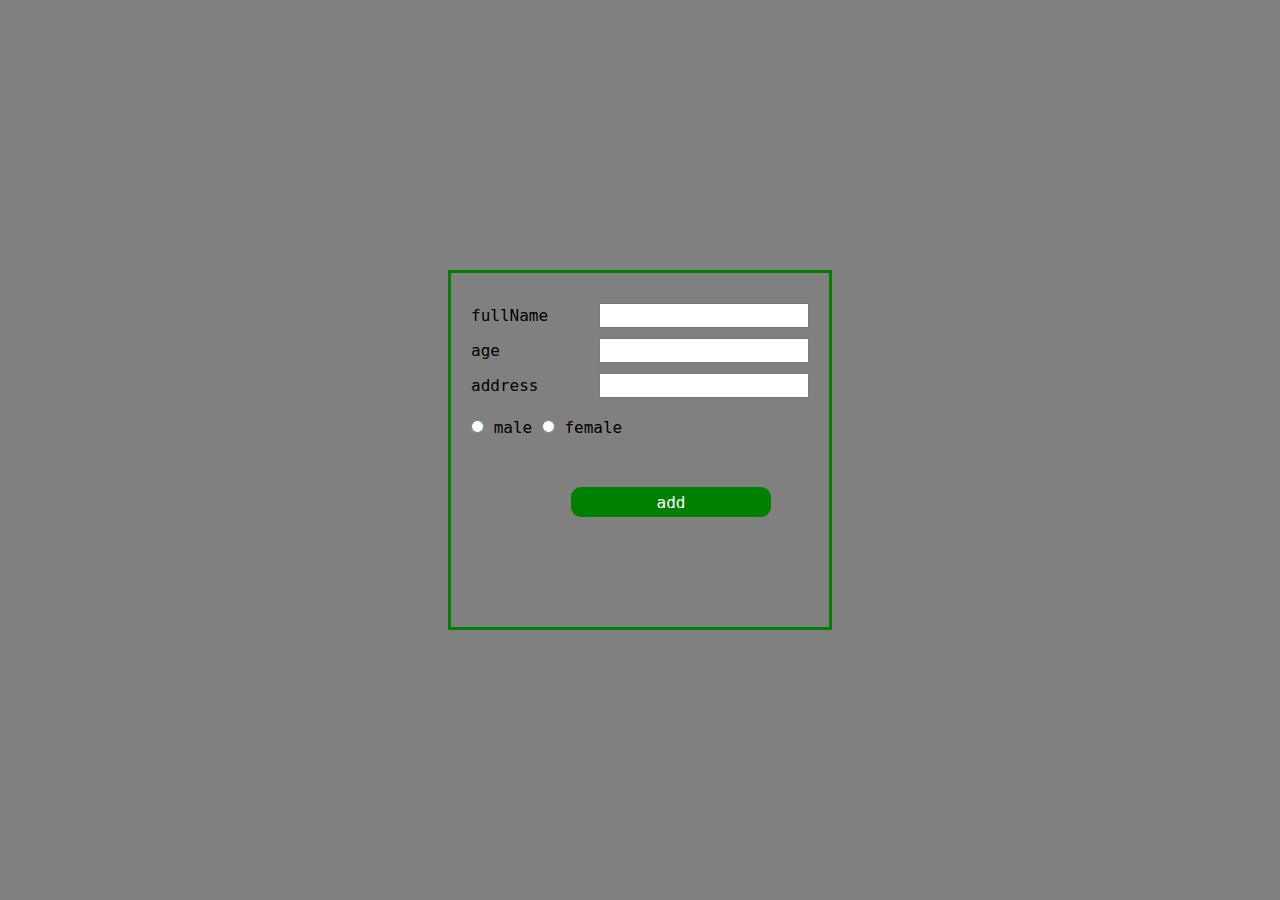
<file: javascript validation/index.html>
<!DOCTYPE html>
<html lang="en">
<head>
    <meta charset="UTF-8">
    <meta http-equiv="X-UA-Compatible" content="IE=edge">
    <meta name="viewport" content="width=device-width, initial-scale=1.0">
    <link rel="stylesheet" href="./style.css">
    <title>Document</title>
</head>
<body>
<div class="container">
    <div class="form">
        <div class="validation">
            <label for="fullName"> fullName</label>
            <input class="text" type="text" id="fullName" >
        </div>

        <div class="validation">
            <label for="age"> age</label>
            <input class="text" type="text" id="age">
        </div>

        <div class="validation">
            <label for="address"> address</label>
            <input class="text" type="text" id="address">
        </div>

        <div class="gender">
            
            <input type="radio" id="male" value="male" class="radioValue" name="gendere"> 
            <label for="male"> male </label>
            
            <input type="radio" id="female" value="female" class="radioValue" name="gendere">
            <label for="female"> female</label>

            
            
        </div>

        <button class="btn">add</button>

    </div>

    <!-- <div class="card">
        <div class="fullNames">
            <h3>fullname :</h3>
        </div>

        <div class="fullNames">
            <h3>age :</h3>
        </div>

        <div class="fullNames">
            <h3>address</h3>
        </div>

        <div class="fullNames">
            <h3>gender :</h3>
        </div>
    </div> -->
</div>
    <script src="./app.js"></script>
</body>
</html>
</file>
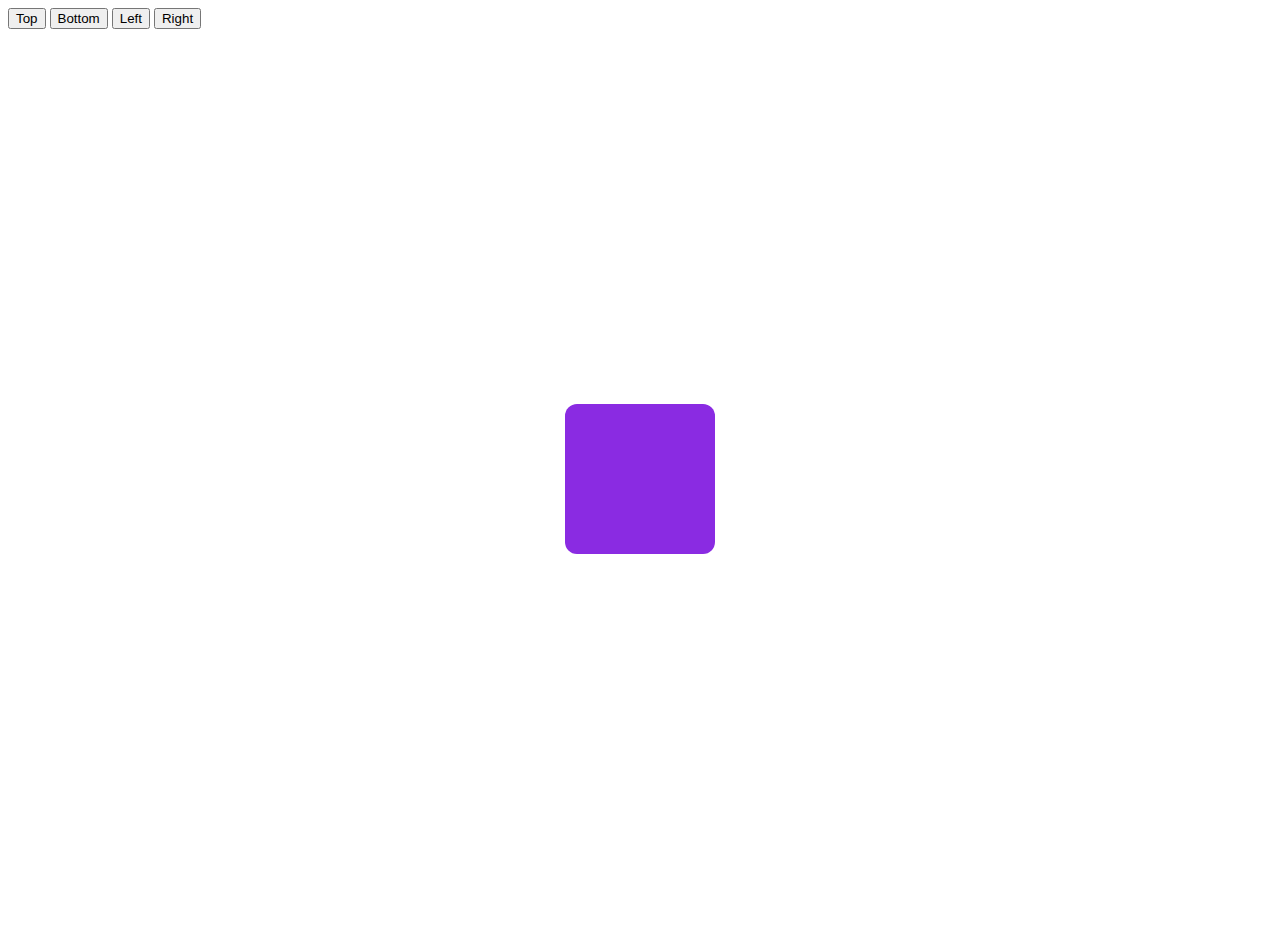
<file: lecture-11/index.html>
<!DOCTYPE html>
<html lang="en">
<head>
    <meta charset="UTF-8">
    <meta http-equiv="X-UA-Compatible" content="IE=edge">
    <meta name="viewport" content="width=device-width, initial-scale=1.0">
    <title>Document</title>
    <link rel="stylesheet" href="./style.css">
</head>
<body>

    <button class="btn btn-success btn-top">Top</button>
    <button class="btn btn-success btn-bottom">Bottom</button>
    <button class="btn btn-danger btn-left">Left</button>
    <button class="btn btn-danger btn-right">Right</button>
    <section>
      <div class="box"></div>

    <script src="./app.js"></script>
</body>
</html>
</file>
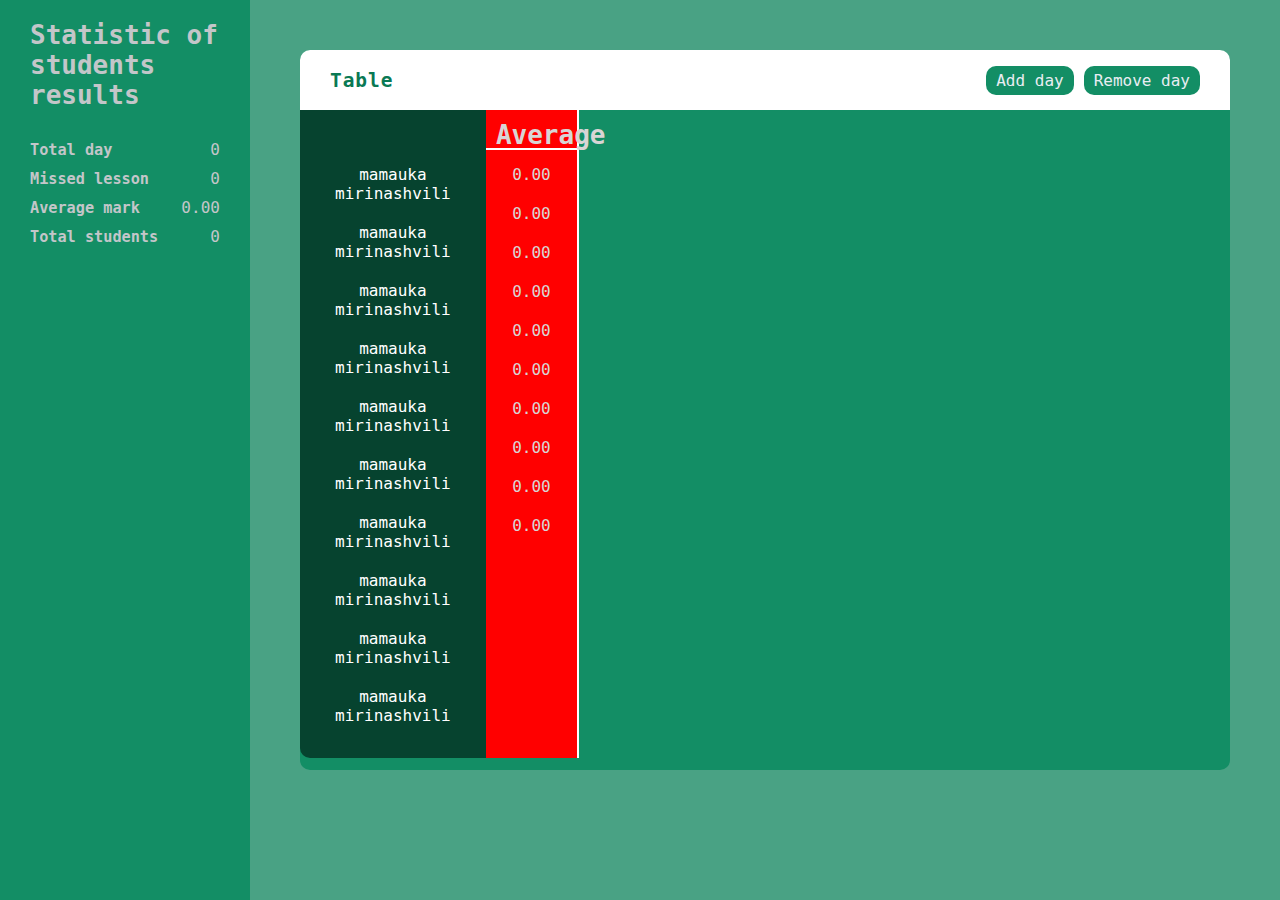
<file: mainProject/index.html>
<!DOCTYPE html>
<html lang="en">
<head>
    <meta charset="UTF-8">
    <meta http-equiv="X-UA-Compatible" content="IE=edge">
    <meta name="viewport" content="width=device-width, initial-scale=1.0">
    <link rel="stylesheet" href="./style.css">
    <title>Document</title>
</head>
<body>

    <div class="container">
        <div class="leftSide">
            <h1 class="title">Statistic of students results</h1>
    
            <div class="Totalstatistic">
                <div class="statistic">
                    <h3>Total day</h3>
                    <span>0</span>
                </div>
    
                <div class="statistic">
                    <h3>Missed lesson</h3>
                    <span>0</span>
                </div>
    
                <div class="statistic">
                    <h3>Average mark</h3>
                    <span>0.00</span>
                </div>
    
                <div class="statistic">
                    <h3>Total students</h3>
                    <span>0</span>
                </div>
            </div>
        </div>

        <section>
            <header>
                <h2 class="table">Table</h2>
    
                <div class="btns">
                    
                <button class="btn Add">Add day</button>
                <button class="btn remove">Remove day</button>
    
                </div>
            </header>
        <div class="main">
            <div class="user">
                <ul>
                    <li>mamauka mirinashvili</li>
                    <li>mamauka mirinashvili</li>
                    <li>mamauka mirinashvili</li>
                    <li>mamauka mirinashvili</li>
                    <li>mamauka mirinashvili</li>
                    <li>mamauka mirinashvili</li>
                    <li>mamauka mirinashvili</li>
                    <li>mamauka mirinashvili</li>
                    <li>mamauka mirinashvili</li>
                    <li>mamauka mirinashvili</li>
                </ul>
            </div>
            <div class="average">
                <h1 class="titls">Average</h1>
                <div class="score">
                    <li class="list">0.00</li>
                    <li class="list">0.00</li>
                    <li class="list">0.00</li>
                    <li class="list">0.00</li>
                    <li class="list">0.00</li>
                    <li class="list">0.00</li>
                    <li class="list">0.00</li>
                    <li class="list">0.00</li>
                    <li class="list">0.00</li>
                    <li class="list">0.00</li>
                </div>
                
            </div>
            
            <table>
               
                    <tr class="data" id="data">
                     
                     
                    </tr>

                    <tr class="lessonscores">
                      <!-- <td>0.00</td> -->
                     
                    </tr>
                    <tr class="lessonscores">
                        <!-- <td>0.00</td> -->
                       
                    </tr>
                    <tr class="lessonscores">
                        <!-- <td>0.00</td> -->
                       
                    </tr>
                    <tr class="lessonscores">
                        <!-- <td>0.00</td> -->
                       
                    </tr>
                    <tr class="lessonscores">
                        <!-- <td>0.00</td> -->
                       
                    </tr>
                    <tr class="lessonscores">
                        <!-- <td>0.00</td> -->
                       
                    </tr>
                    <tr class="lessonscores">
                        <!-- <td>0.00</td> -->
                       
                    </tr>
                    <tr class="lessonscores">
                        <!-- <td>0.00</td> -->
                       
                    </tr>
                    <tr class="lessonscores">
                        <!-- <td>0.00</td> -->
                       
                    </tr>
                   
             </table>
        </div>
    
           
        </section>
    <script src="./app.js"></script>
</body>
</html>
</file>
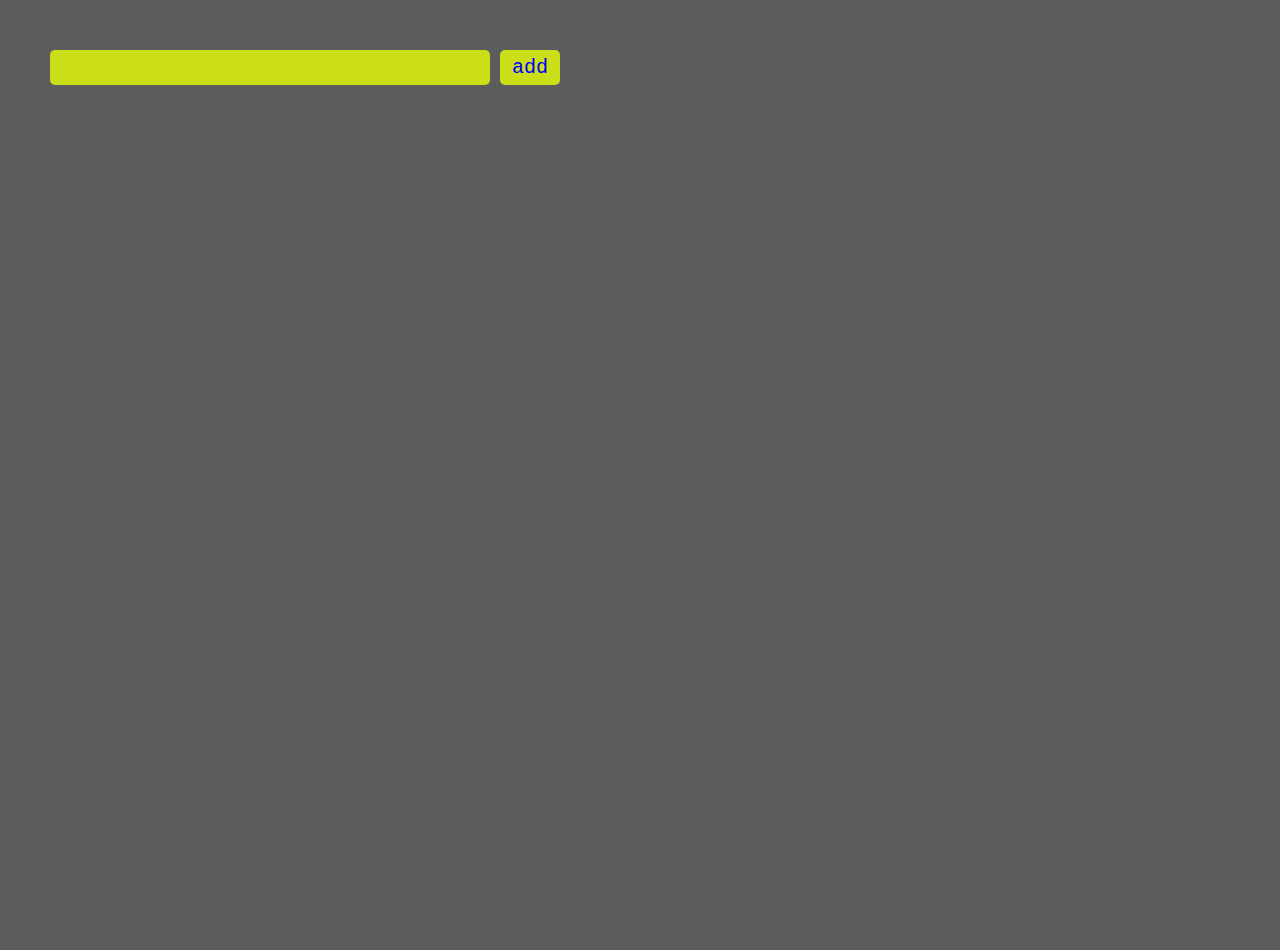
<file: Todo list/index.html>
<!DOCTYPE html>
<html lang="en">
<head>
    <meta charset="UTF-8">
    <meta http-equiv="X-UA-Compatible" content="IE=edge">
    <meta name="viewport" content="width=device-width, initial-scale=1.0">
    <link rel="stylesheet" href="./style.css">
    <title>ToDo list</title>
</head>
<body>

<div class="main">
    <header>
        <input type="text" id="SearchText" class="SearchText">
        <button id="addText" class="addText"> add</button>
    </header>

    <!-- <div class="container">
        <div class="inputvalue">
            <input type="text" id="writeText" class="writeText">
        </div>

        <div class="editAndDelate">
            <button class="edit"> edit</button>
            <button class="delete"> delete</button>
        </div>
    </div> -->

</div>

    <script src="./app.js"></script>
</body>
</html>
</file>
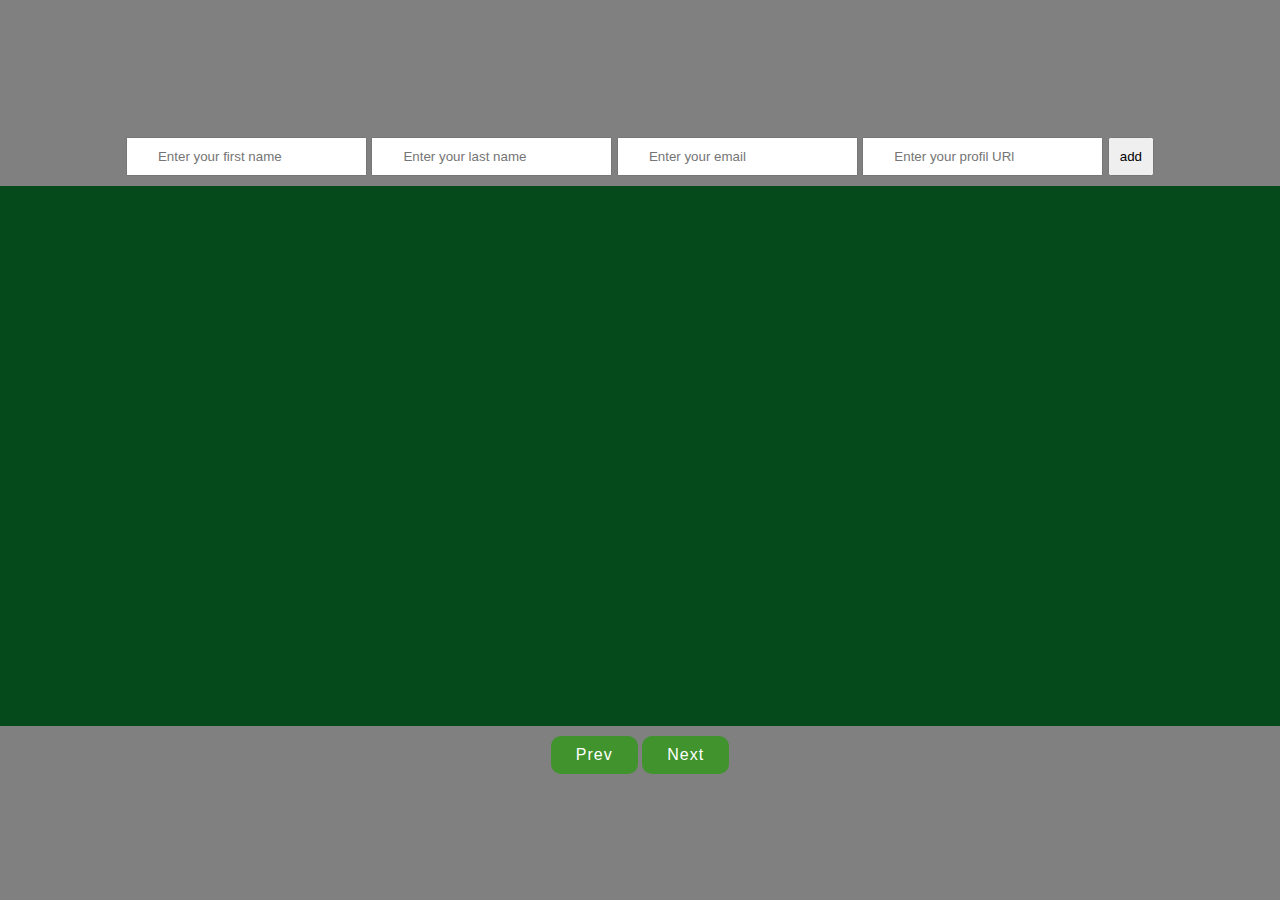
<file: დავალება api/index.html>
<!DOCTYPE html>
<html lang="en">
<head>
    <meta charset="UTF-8">
    <meta http-equiv="X-UA-Compatible" content="IE=edge">
    <meta name="viewport" content="width=device-width, initial-scale=1.0">
    <link rel="stylesheet" href="./style.css">
    <title>Document</title>
</head>
<body>
    <div class="addUser">
        <input type="text" placeholder="Enter your first name" class="userFirstName">
        <input type="text" placeholder="Enter your last name" class="userLastName"> 
        <input type="text" placeholder="Enter your email" class="userEmail">
        <input type="text" placeholder="Enter your profil URl" class="userURl">
        <button class="userBtn">add</button>
    </div>
    <div class="container">
        <!-- <div class="card">
            <img src="https://img.freepik.com/free-photo/wide-angle-shot-single-tree-growing-clouded-sky-during-sunset-surrounded-by-grass_181624-22807.jpg" alt="">
            <div class="fullName">
                <p>mamuka</p>
                <p>mirinashvili</p>
            </div>

            <div class="email">
            <p> mamuka.mirinashvili@gmail.com</p>
            </div>
        </div> -->
    </div>
    <div class="btn">
        <button class="prev">Prev</button>
        <button class="next">Next</button>
    </div>
    <script src="./app.js"></script>
</body>
</html>
</file>
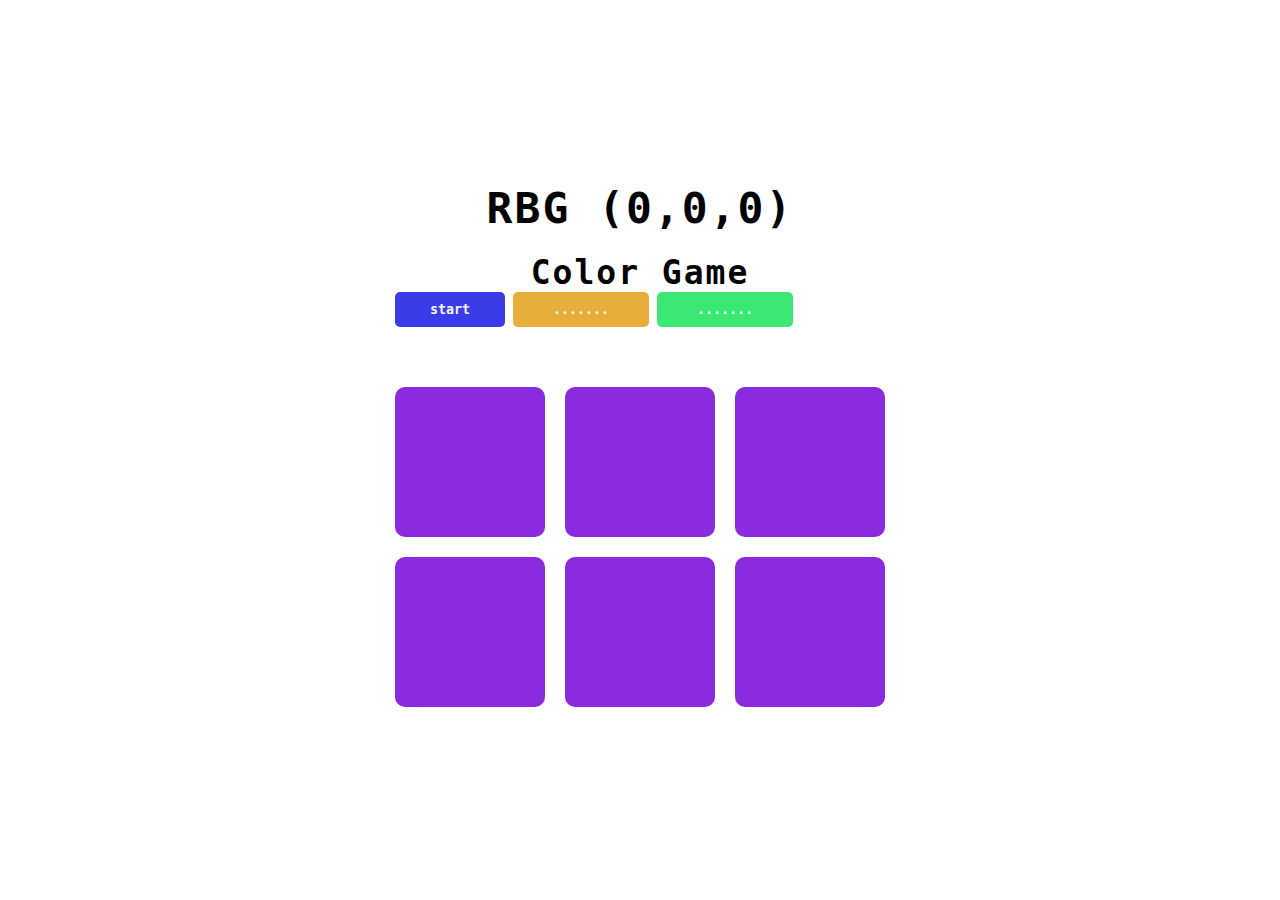
<file: დავალება DOM -2/index.html>
<!DOCTYPE html>
<html lang="en">
<head>
    <meta charset="UTF-8">
    <meta http-equiv="X-UA-Compatible" content="IE=edge">
    <meta name="viewport" content="width=device-width, initial-scale=1.0">
    <link rel="stylesheet" href="./style.css">
    <title>Document</title>
</head>
<body>

    <div class="conteiner">
    <h1 class="title">RBG (0,0,0)</h1>
    <h1 class="titleTwo">Color Game</h1>

    <div class="btnGroup">
        <button class="btnStart">start</button>
        <button class="btnRbg"> .......</button>
        <button class="btnResalt"> .......</button>
    </div>

    <div class="boxs">
        <div class="box"></div>
        <div class="box"></div>
        <div class="box"></div>
        <div class="box"></div>
        <div class="box"></div>
        <div class="box"></div>
    </div>

</div>

    <script src="./app.js"></script>
</body>
</html>
</file>
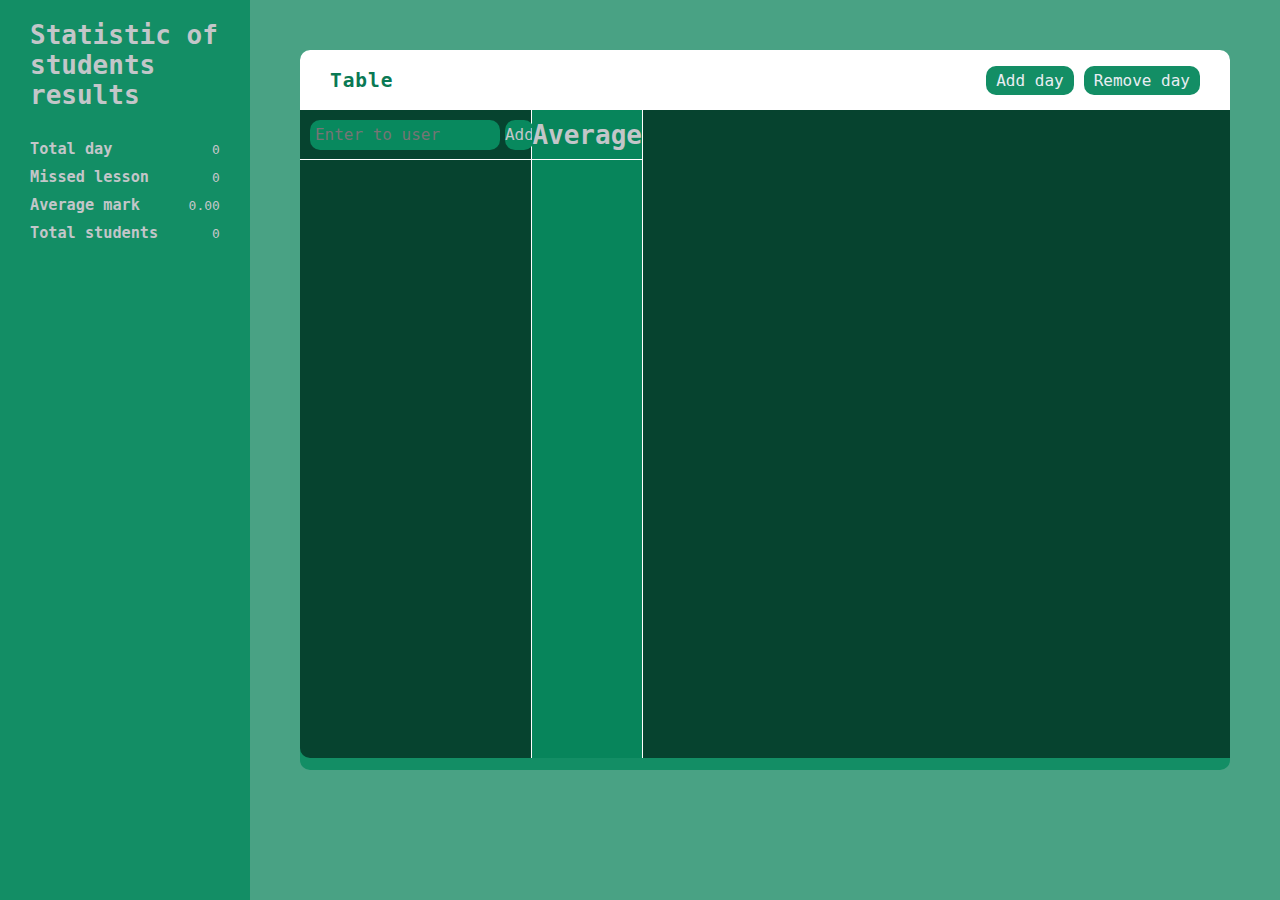
<file: დავალება statistic/index.html>
<!DOCTYPE html>
<html lang="en">
<head>
    <meta charset="UTF-8">
    <meta http-equiv="X-UA-Compatible" content="IE=edge">
    <meta name="viewport" content="width=device-width, initial-scale=1.0">
    <link rel="stylesheet" href="./style.css">
    <link rel="stylesheet" href="https://use.fontawesome.com/releases/v5.15.4/css/all.css" integrity="sha384-DyZ88mC6Up2uqS4h/KRgHuoeGwBcD4Ng9SiP4dIRy0EXTlnuz47vAwmeGwVChigm" crossorigin="anonymous"/>

    <title>Document</title>
</head>
<body>

 <div class="container">
    <div class="leftSide">
        <h1 class="title">Statistic of students results</h1>

        <div class="Totalstatistic">
            <div class="statistic">
                <h3>Total day</h3>
                <span>0</span>
            </div>

            <div class="statistic">
                <h3>Missed lesson</h3>
                <span>0</span>
            </div>

            <div class="statistic">
                <h3>Average mark</h3>
                <span>0.00</span>
            </div>

            <div class="statistic">
                <h3>Total students</h3>
                <span>0</span>
            </div>
        </div>
    </div>

    <section>
        <header>
            <h2 class="table">Table</h2>

            <div class="btns">
                
            <button class="btn Add">Add day</button>
            <button class="btn remove">Remove day</button>

            </div>
        </header>

        <div class="user">
            <div class="addUserDiv">
              <div class="addUser">
                    <input type="text" class="userInput" placeholder="Enter to user">
                    <button class="addUserBtn"> Add</button>
              </div>

                <div class="person">
            
                </div>
            </div>

            <div class="score">
                <div class="average">
                    <h1>Average</h1>
                </div>

        
            </div>

            <div class="containerLesson">
                <!-- <table>
                    <tr class="data">
                      <th>mon 5 march</th>
                      <th>mon 5 march</th>
                      <th>mon 5 march</th>
                      <th>mon 5 march</th>
                      
                      
                    </tr>
                    <tr class="scores">
                      <td>0.00</td>
                      <td>0.00</td>
                      <td>0.00</td>
                      <td>0.00</td>
                    </tr>
                    <tr class="scores">
                        <td>0.00</td>
                        <td>0.00</td>
                        <td>0.00</td>
                      </tr>
                      <tr class="scores">
                        <td>0.00</td>
                        <td>0.00</td>
                        <td>0.00</td>
                      </tr>
                   
                  </table> -->
             </div>
        </div>

       
    </section>
</div>

    <script src="./app.js"></script>
</body>
</html>
</file>
<file: javascript validation/style.css>
*{
    margin: 0;
    padding: 0;
    box-sizing: border-box;
    font-family: monospace;
}



.container {
    width: 100%;
    height: 100vh;
    background-color: grey;
    display: flex;
    justify-content: center;
    align-items: center;
    flex-direction: column;
}

.form {
    width: 30%;
    height: 40%;
    border: 3px solid green;
    padding: 20px;
    
}

.validation {
    display: flex;
    justify-content: space-between;
    align-items: center;
    margin-top: 10px;
    font-size: 16px;
}

.text {
    height: 25px;
    width: 210px;
    font-size: 16px;
    
}

.btn {
    width: 200px;
    height: 30px;
    background-color: green;
    font-size: 16px;
    color: white;
    border: none;
    margin-top: 50px;
    margin-left: 100px;
    cursor: pointer;
    border-radius: 10px;
}

.gender {
    margin-top: 20px;
    font-size: 16px;
    
}



.card {
    margin: 30px;
    width: 30%;
    height: 30%;
    border: 2px solid red;
    padding: 10px;
    
    
}

.fullNames {
    margin-top: 10px;
    
    display: flex;
    justify-content: space-between;
}

.fullNames h3 {
    font-size: 22px;
    color: brown;
}

.fullNames p {
    font-size: 20px;
    color: green;
}

.genders {
    display: flex;
    justify-content: space-between;
    margin-top: 10px;
}

.genders h3 {
    font-size: 22px;
    color: brown;
}

.genders p {
    font-size: 20px;
    color: green;
}
</file>
<file: lecture-11/style.css>
.box {
    width: 150px;
    height: 150px;
    background-color: blueviolet;
    border-radius: 12px;
    transition: all 0.3s;
  }
  section {
    display: flex;
    justify-content: center;
    align-items: center;
    width: 100%;
    height: 100vh;
  }
</file>
<file: mainProject/style.css>
* {
    margin: 0;
    padding: 0;
    box-sizing: border-box;
    font-family:monospace;
}

body {
    width: 100%;
    height: 100vh;
    background-color: rgb(73, 162, 132);
}

.container {
    width: 100%;
    height: 100%;
    display: flex;
}
/* left side */

.leftSide {
    height: 100%;
    width: 20%;
    background-color: rgb(19, 142, 101);
    padding: 20px 30px;
}

.title {
    color: rgb(195, 198, 201);
}

.Totalstatistic {
    margin-top: 30px;
}

.statistic {
    display: flex;
    justify-content: space-between;
    align-items: center;
    margin-top: 10px;
    color: rgb(195, 198, 201);
}

.statistic span {
    font-size: 16px;
}

/* selection */

section {
    height: 80%;
    width: 75%;
    background-color: rgb(19, 142, 101);
    margin: 50px 50px ;
    border-radius: 10px;
}

header {
    height: 60px;
    width: 100%;
    background-color: white;
    display: flex;
    justify-content: space-between;
    align-items: center;
    padding-inline: 30px;
    border-radius: 10px 10px 0 0;

}

.table {
    color: rgb(10, 121, 84);
    letter-spacing: 1px;
}

.btns {
    display: flex;
    gap: 10px;
}

.btn {
    padding: 5px 10px;
    color: rgb(233, 237, 242);
    font-size: 16px;
    border: none;
    background-color: rgb(19, 142, 101);
    border-radius: 10px;
    cursor: pointer;
    transition: 0.2s;
}

.btn:hover {
    background-color:rgb(67, 66, 66) ;
    
}

.main {
    display: flex;
    height: 90%;
}

.user {
    height: 100%;
    width: 20%;
    background-color: rgb(6, 67, 47);
    border-radius: 0 0 0 10px;
    display: flex;
}

.user ul {
    width: 100%;
    text-align: center;
    padding-top: 40px;
}

.user ul li {
    list-style: none;
    margin: 10px;
    font-size: 16px;
    color: white;
    padding: 5px;
    
}

.average {
    width: 10%;
    background-color: red;
    border-right: 2px solid white;
}

.titls {
    width: 100%;
    height: 40px;
    border-bottom: 2px solid white;
    text-align: center;
    padding: 10px;
    color: rgb(216, 213, 213);
}

.average .score {
    text-align: center;
}

.score li {
    list-style: none;
    padding: 5px;
    margin: 10px;
    font-size: 16px;
    color: rgb(216, 213, 213);
    cursor: pointer;
}

table {
    width: 70%;
    padding-bottom: 90px;
}


.data  {
    height: 38px;
    background-color: red;
    border-bottom: 2px solid white;
    font-size: 16px;
    color: rgb(216, 213, 213);
    margin-bottom: 10px;
    
}

.lessonscores  {
    
    text-align: center;
    font-size: 16px;
    color: antiquewhite;
    cursor: pointer;
}

td {
    background-color: green;
}
</file>
<file: Todo list/style.css>
* {
    margin: 0;
    padding: 0;
    box-sizing: border-box;
    font-family: monospace;
}

body {
    height: 100vh;
    background-color: rgb(93, 92, 92);
}

.main {
    margin: 50px;
}

header {
    display: flex;
    align-items: center;
    gap: 10px;
}

.SearchText {
    width: 440px;
    height: 35px;
    font-size: 20px;
    background-color: rgb(203, 223, 24);
    color: rgb(4, 12, 229);
    border-radius: 5px;
    border: none;
    padding-left: 5px;
    
}

.addText {
    height: 35px;
    width: 60px;
    cursor: pointer;
    font-size: 20px;
    color: blue;
    background-color: rgb(203, 223, 24);
    border: none;
    border-radius: 5px;
    
}

.addText:hover {
    opacity: 0.7;
}


.container {

    display: flex;
    justify-content: space-between;
    align-items: center;
    width: 35.5%;
    margin-top: 30px;
    background-color: rgb(203, 223, 24);
    border-radius: 5px;
    padding: 5px 10px;
}


.writeText {
    height: 30px;
    width: 300px;
    border: none;
    border-radius: 5px;
    color: rgb(4, 12, 229);
    font-size: 20px;
    padding-left: 5px;
    background-color: transparent;
    cursor: pointer;
}

.writeText.active {
    text-decoration: line-through;
    color: aliceblue;
}


.edit {
    height: 30px;
    width: 55px;
    font-size: 16px;
    color: blue;
    cursor: pointer;
    margin-right: 5px;
    background-color: transparent;
    border: none;
    transition: 0.1s;
}

.edit.active {
    color: red;
}


.delete {
    height: 30px;
    width: 65px;
    font-size: 16px;
    font-weight: 600;
    color: rgb(200, 43, 214);
    cursor: pointer;
    background-color: transparent;
    border: none;
}

.delete:hover {

    color: rgb(247, 16, 193);

}
</file>
<file: დავალება api/style.css>
* {
    margin: 0;
    padding: 0;
    box-sizing: border-box;
    font-family: sans-serif;
}

body {
    background-color: gray;
    width: 100%;
    height: 100vh;
    display: flex;
    align-items: center;
    justify-content: center;
    flex-direction: column;

}

.container {
    background-color: rgb(5, 74, 27);
    height: 60%;
    width: 100%;
    padding: 10px;
    display: flex;
    gap: 5px;
   

}

.card {
    width: 17.5%;
    height: 100%;
    background-color: rgb(64, 147, 45);
    padding: 10px;
    border-radius: 5px;
}



.card img {
    width: 100%;
    height: 213.75px;
    border-radius: 10px;
}

.card .fullName {
    display: flex;
    gap: 5px;
    justify-content: center;
    margin-top: 10px;
    font-size: 20px;
    font-weight: 600;
    letter-spacing: 1px;
    color: white;
}

.card .email {
    margin-top: 30px;
    font-size: 18px;
    letter-spacing: 1px;
    display: flex;
    justify-content: center;
    color: white;
}

.btn {
    margin-top: 10px;
}

.btn button {
    padding: 10px 25px;
    font-size: 16px;
    background-color: rgb(64, 147, 45);
    color: white;
    border: none;
    border-radius: 10px;
    letter-spacing: 1px;
    cursor: pointer;
}

.btn button:hover {
    opacity: 0.5;
}
.addUser {
    margin: 10px 0;
}

.addUser input {
    padding: 10px 30px;
}

.addUser .userBtn {
    padding: 10px;
    cursor: pointer;
}
</file>
<file: დავალება DOM -2/style.css>
* {
    margin: 0;
    padding: 0;
    box-sizing: border-box;
    font-family: monospace;
}

body {

    width: 100%;
    height: 100vh;
    display: flex;
    justify-content: center;
    align-items: center;
    flex-direction: column;
}

.conteiner {
    
    width: 650px;

}

.title {
    letter-spacing: 2px;
    font-size: 43px;
    text-align: center;
}

.titleTwo {
    letter-spacing: 2px;
    font-size: 33px;
    margin-top: 20px;
    text-align: center;
}

.btnGroup {
    
    margin-left:  80px;
}

.btnStart {
    padding: 10px 35px;
    color: aliceblue;
    background-color: rgb(59, 59, 232);
    font-weight: 600;
    border-radius: 5px;
    cursor: pointer;
    border: none;
    text-decoration: li;
}

.btnRbg {
    padding: 10px 40px;
    color: aliceblue;
    background-color: rgb(232, 174, 59);
    font-weight: 600;
    border-radius: 5px;
    border: none;
}


.btnResalt {
    padding: 10px 40px;
    color: aliceblue;
    background-color: rgb(59, 232, 117);
    font-weight: 600;
    border-radius: 5px;
    border: none;
    cursor: pointer;
}

.boxs {

    display: flex;
    align-items: center;
    justify-content: center;
    flex-wrap: wrap;
    margin-top: 50px;
   
    
}

.box {
    width: 150px;
    height: 150px;
    border-radius: 10px;
    margin: 10px;
    background-color: blueviolet;
    cursor: pointer;
    
}
</file>
<file: დავალება statistic/style.css>
* {
    margin: 0;
    padding: 0;
    box-sizing: border-box;
    font-family: monospace;
}

body {
    width: 100%;
    height: 100vh;
    background-color: rgb(73, 162, 132);
}

.container {
    width: 100%;
    height: 100%;
    display: flex;
}
/* left side */

.leftSide {
    height: 100%;
    width: 20%;
    background-color: rgb(19, 142, 101);
    padding: 20px 30px;
}

.title {
    color: rgb(195, 198, 201);
}

.Totalstatistic {
    margin-top: 30px;
}

.statistic {
    display: flex;
    justify-content: space-between;
    align-items: center;
    margin-top: 10px;
    color: rgb(195, 198, 201);
}

/* selection */

section {
    height: 80%;
    width: 75%;
    background-color: rgb(19, 142, 101);
    margin: 50px 50px ;
    border-radius: 10px;
}

header {
    height: 60px;
    width: 100%;
    background-color: white;
    display: flex;
    justify-content: space-between;
    align-items: center;
    padding-inline: 30px;
    border-radius: 10px 10px 0 0;

}

.table {
    color: rgb(10, 121, 84);
    letter-spacing: 1px;
}

.btns {
    display: flex;
    gap: 10px;
}

.btn {
    padding: 5px 10px;
    color: rgb(233, 237, 242);
    font-size: 16px;
    border: none;
    background-color: rgb(19, 142, 101);
    border-radius: 10px;
    cursor: pointer;
    transition: 0.2s;
}

.btn:hover {
    background-color:rgb(67, 66, 66) ;
    
}

.user {
    height: 90%;
    width: 100%;
    background-color: rgb(6, 67, 47);
    border-radius: 0 0 0 10px;
    display: flex;
}

.addUserDiv {
    width: 25%;
    height: 100%;
    border-right: 1px solid white;
}

.addUser {
    display: flex;
    align-items: center;
    justify-content: space-between;
    border-bottom: 1px solid white;
    padding-inline: 10px;
    gap: 5px;
    height: 50px;
    
}

.userInput {
    border: none;
    background-color:rgb(8, 137, 94) ;
    height: 30px;
    width: 190px;
    border-radius: 10px;
    padding-left: 5px;
    color: white;
    font-size: 16px;
}

.addUserBtn {
    height: 30px;
    width: 50px;
    background-color:rgb(8, 137, 94) ;
    color:rgb(195, 198, 201) ;
    font-size: 16px;
    border: none;
    border-radius: 10px;
    cursor: pointer;
}

.addUserBtn:hover {
    opacity: 0.6;
}
.person {
    width: 100%;
    height: 100%;
}

.personname {
    display: flex;
    align-items: center;
    justify-content: space-between;
    padding: 7px 10px;
    
}

.personname li {
    list-style: none;
    font-size: 16px;
    color:rgb(195, 198, 201) ;
}

.personname span {
    cursor: pointer;
    font-size: 16px;
    color:rgb(195, 198, 201) ;
    padding: 3px;
}

.personname span:hover {
    background-color: blue;
}

.score {
    height: 100%;
    width: 12%;
    background-color: rgb(7, 133, 91) ;
    border-right: 1px solid white;
}

.average {
    height: 50px;
    display: flex;
    align-items: center;
    justify-content: center;
    color: rgb(195, 198, 201) ;
    border-bottom: 1px solid white;
    

}

.scoreList li{

    list-style: none;
    text-align: center;
    color: rgb(195, 198, 201) ;
    font-size: 16px;
    padding: 10px;
    cursor: pointer;
}

.containerLesson {
    width: 100%;

}

/* table {
    width: 100%;
} */

.data th {
    height: 48px;
    width: 100px;
    background-color: red;
    
}

.scores {
    height: 35px;
    text-align: center;
    font-size: 16px;
    color: antiquewhite;
}

/* .data th {
    width: 15%;
} */



/* .date {
    height: 50px;
    display: flex;
    align-items: center;
    justify-content: center;
    color: rgb(195, 198, 201) ;
    border-bottom: 1px solid white;
}

.date h1 {
    font-size: 14px;
    letter-spacing: 1px;
}

table td {
    font-size: 16px;
    padding: 8px;
    color:rgb(195, 198, 201)  ;
    cursor: pointer;
    text-align: center;
    
} */
</file>
